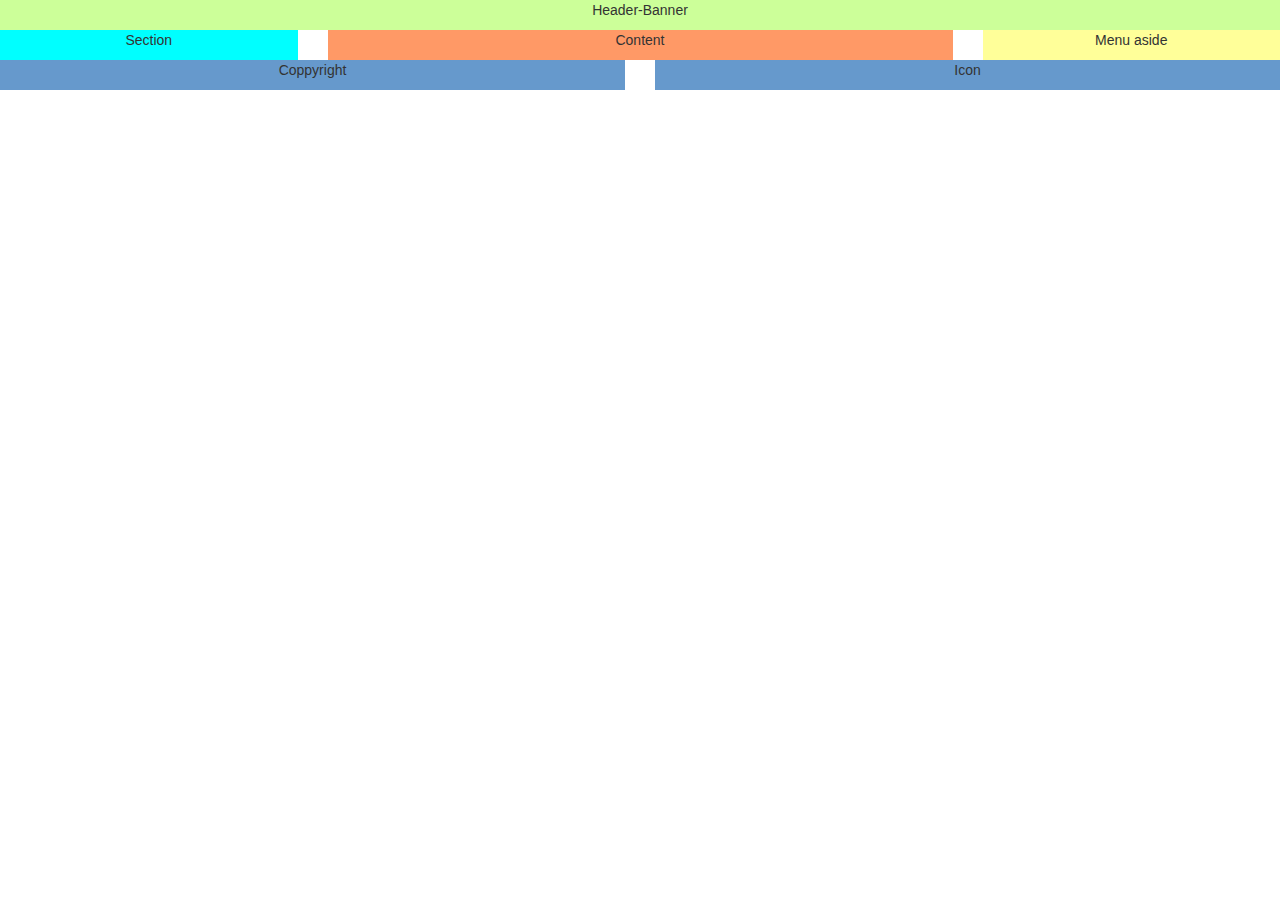
<file: Bootstrap-Learning/index.html>
<!DOCTYPE html>
<html lang="en" dir="ltr">
  <head>
    <meta charset="utf-8">
    <link rel="stylesheet" href="css/bootstrap.min.css" />
    <link rel="stylesheet" href="css/bootstrap-theme.min.css" />
    <link rel="stylesheet" href="css/style.css" />
  </head>
  <body>

    <div class="container-figure">
      <div class="row">
          <div class="col-sm-12">
              <header>
                Header-Banner
              </header>
          </div>

          <div class="col-sm-3">
            <section>
              Section
            </section>
          </div>

          <div class="col-sm-6">
            <article>
              Content
            </article>
          </div>

          <div class="col-sm-3">
            <aside>
                Menu aside
            </aside>
          </div>
          <div class="col-sm-6">
              <footer>
                Coppyright
              </footer>
          </div>
          <div class="col-sm-6">
              <footer>
                Icon
              </footer>
          </div>
      </div>
    </div>
  </div>
    <script src="js/bootstrap.min.js"> </script>
    <script src="js/jquery-3.3.1.min.js"></script>

  </body>
</html>
</file>
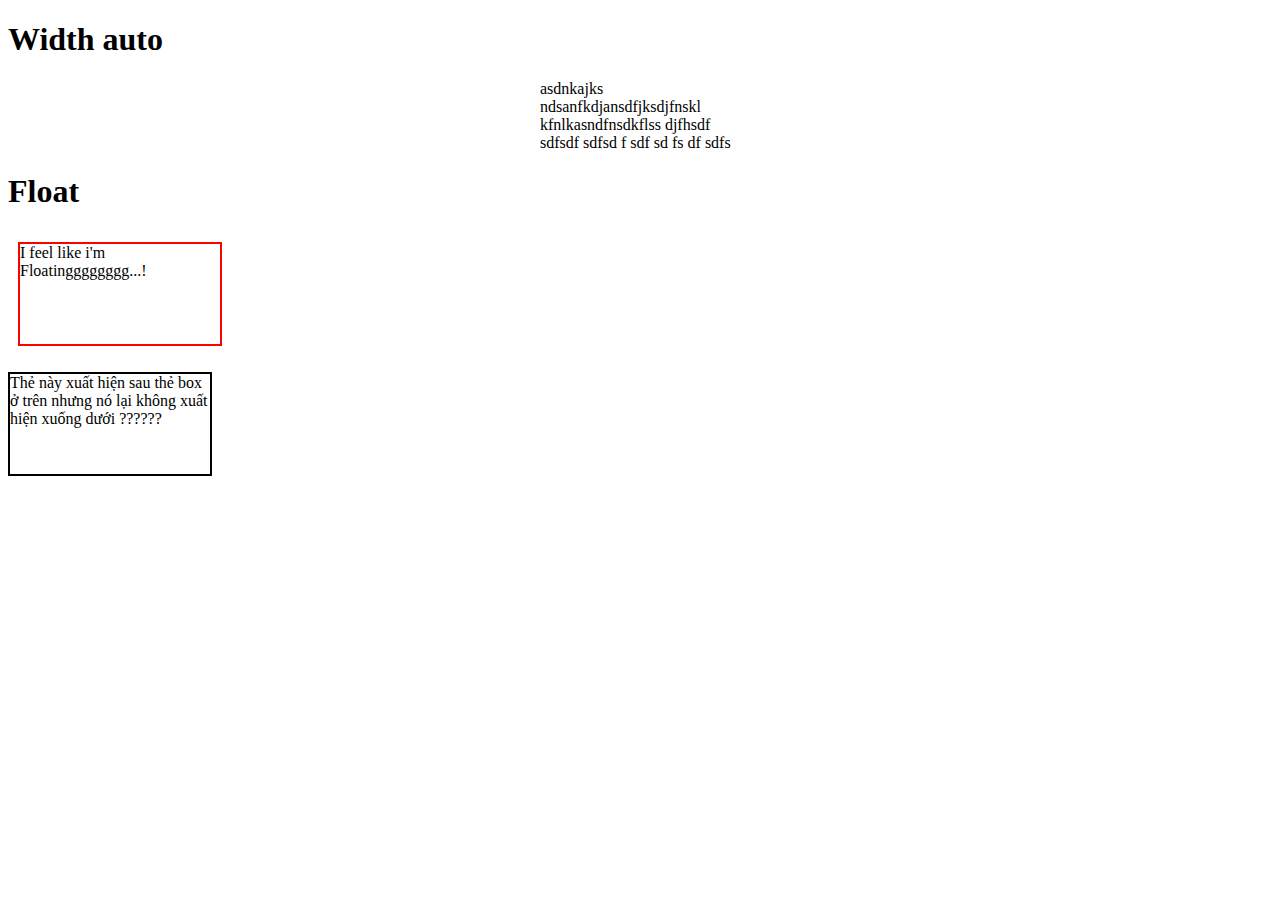
<file: CSS-layout/index.html>
<!DOCTYPE html>
<html lang="en" dir="ltr">
  <head>
    <meta charset="utf-8">
    <title>CSS layout</title>
    <link rel="stylesheet" type="text/css" href="style.css" />

  </head>
    <body>
      <h1>Width auto</h1>
      <div>
        <p class="m1">
            asdnkajks ndsanfkdjansdfjksdjfnskl
            kfnlkasndfnsdkflss djfhsdf sdfsdf sdfsd f sdf sd fs df sdfs
        </p>
      </div>

      <h1>Float</h1>

      <div class="box">
        I feel like i'm Floatingggggggg...!
      </div>
      <div class="clear"></div>
      <p class="after-box">
        Thẻ này xuất hiện sau thẻ box ở trên
        nhưng nó lại không xuất hiện xuống dưới ??????
      </p>

      


  </body>
</html>
</file>
<file: Bootstrap-Learning/css/style.css>
*{
  height: 30px;
  /* Cái này không set được cho
    những thẻ phía dưới
    margin: 10 auto; */
  text-align: center;
}
header{
  background: #ccff99;
}

section{
  background: #00ffff;
}

article{
  background: #ff9966;
}

aside{
  background: #ffff99;
}
footer{
  background: #6699cc;
}
</file>
<file: CSS-layout/style.css>
.m1{
  /* để auto để tự động căn giữa
  nội dung bên trong thẻ */

  max-width: 200px;
  margin: 10px auto;
  /* sử dụng overlow để fix đoạn văn
   không có dấu cách hoặc nội dung
   quá dài không thể tự động ngắn */
  overflow: scroll;
}


.box{
  float: left;
  width: 200px;
  height: 100px;
  border: 2px solid red;
  overflow: visible;
  margin: 10px;
}
.clear{
  clear: both;
}
  /* Nội dung trong thẻ sau sẽ được hiển
  thị xung quanh thẻ .box ở trên.
       -> Nếu .after-box set size không đủ rộng
           nó sẽ xuống dóng */
.after-box{
    width: 200px;
    height: 100px;
    border: 2px solid black;
}
</file>
